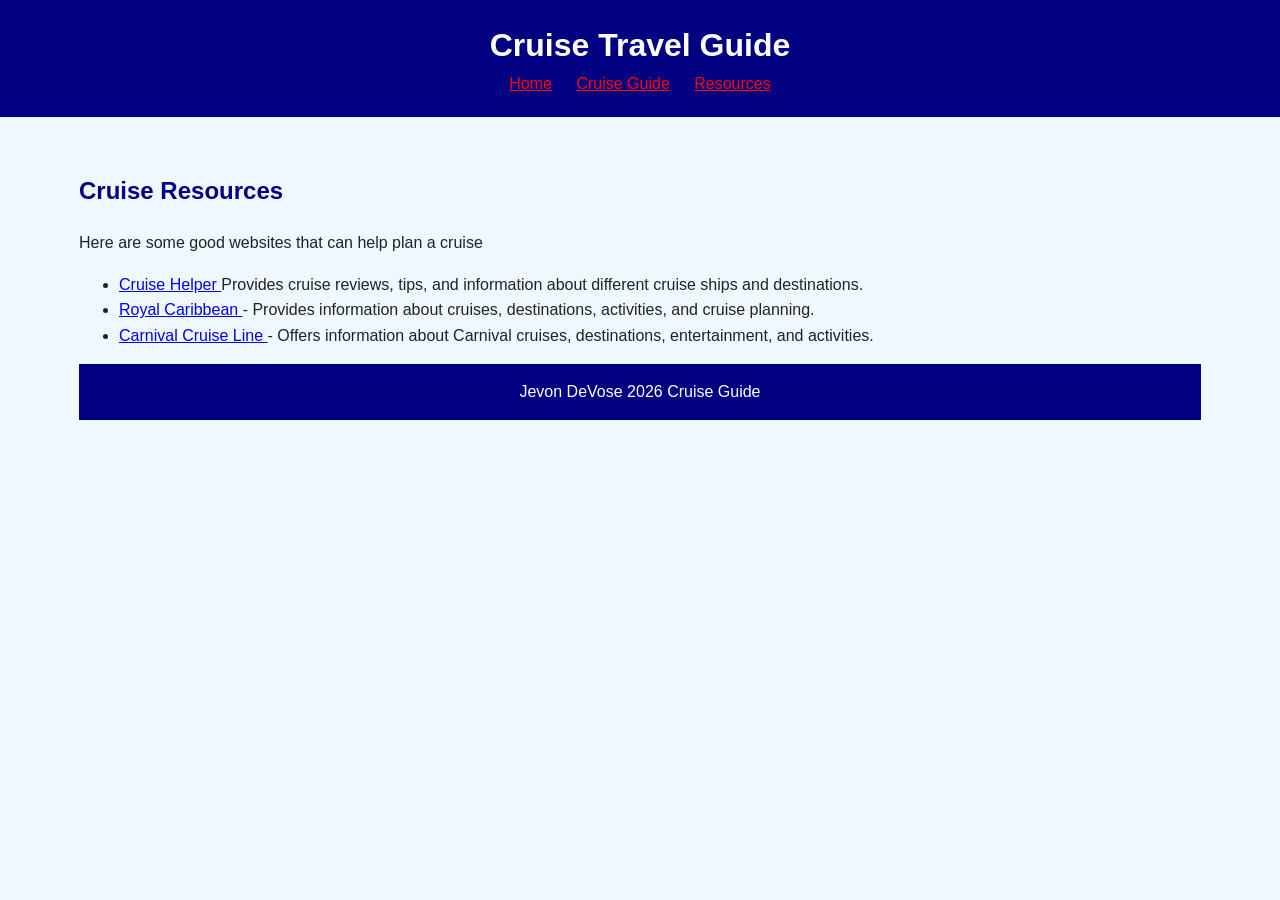
<file: resources.html>
<!DOCTYPE html>
<html lang="en">
<head>
    <meta charset="UTF-8">
    <meta name="viewport" content="width=device-width, initial-scale=1.0">
    <title>Resources</title>
    </head>
<body>
    <header>
        <h1>Cruise Travel Guide</h1>
        <nav>
            <a href="index.html">Home</a>
            <a href="about.html">Cruise Guide</a>
            <a href="resources.html">Resources</a>
         </nav>
    </header>

    <main>
        <section>
        <h2>Cruise Resources</h2>
        <p>Here are some good websites that can help plan a cruise</p>
        <ul>
            <li>
            <a href="https://youronlinenewstoday.com/travel/cruise/how-to-get-ready-for-a-cruise?msclkid=55e5f2bee92e1c1ce5ba980ad92bf194&utm_source=bing&utm_medium=cpc&utm_campaign=Travel%20-%20Cruise&utm_term=How%20to%20Get%20Ready%20for%20a%20Cruise&utm_content=How%20to%20Get%20Ready%20for%20a%20Cruise#google_vignette">
                Cruise Helper
            </a>

            Provides cruise reviews, tips, and information
                    about different cruise ships and destinations.
            

            </li>


            <li>
                    <a href="https://www.royalcaribbean.com/">
                        Royal Caribbean
                    </a>
                    - Provides information about cruises, destinations,
                    activities, and cruise planning.
                </li>

                <li>
                    <a href="https://www.carnival.com/">
                        Carnival Cruise Line
                    </a>
                    - Offers information about Carnival cruises,
                    destinations, entertainment, and activities.
                </li>




        </ul>

        <footer>Jevon DeVose 2026 Cruise Guide </footer>

       <link rel="stylesheet" href="css/styles.css">
</file>
<file: css/styles.css>
* {
    box-sizing: border-box;
}

body {
    font-family: Arial, sans-serif;
    background-color: #f0f8ff;
    color: #222;
    margin: 0;
    line-height: 1.6;
}

header {
    background-color: navy;
    color: white;
    text-align: center;
    padding: 20px;
}

h1 {
    margin: 0;
}

h2 {
    color: navy;
}

nav a {
    color: rgb(255, 0, 0);
    margin: 10px;
}


main {
    width: 90%;
    margin: 20px auto;
    padding: 15px;
}

.card {
    background-color: white;
    padding: 15px;
    margin-bottom: 20px;
    border: 1px solid gray;
}

.highlight {
    color: navy;
    font-weight: bold;
}

.note {
    background-color: lightyellow;
    padding: 10px;
    border: 1px solid goldenrod;
}

.feature {
    margin: 15px 0;
    padding: 10px;
    border: 1px solid lightblue;
}


#main-content {
    min-height: 400px;
}

img {
    max-width: 100%;
    height: auto;
    margin: 10px 0;
    border: 2px solid navy;
}


footer {
    background-color: navy;
    color: white;
    text-align: center;
    padding: 15px;
}

footer a {
    color: white;
}

@media (max-width: 600px) {
    main {
        width: 100%;
    }
}
</file>
